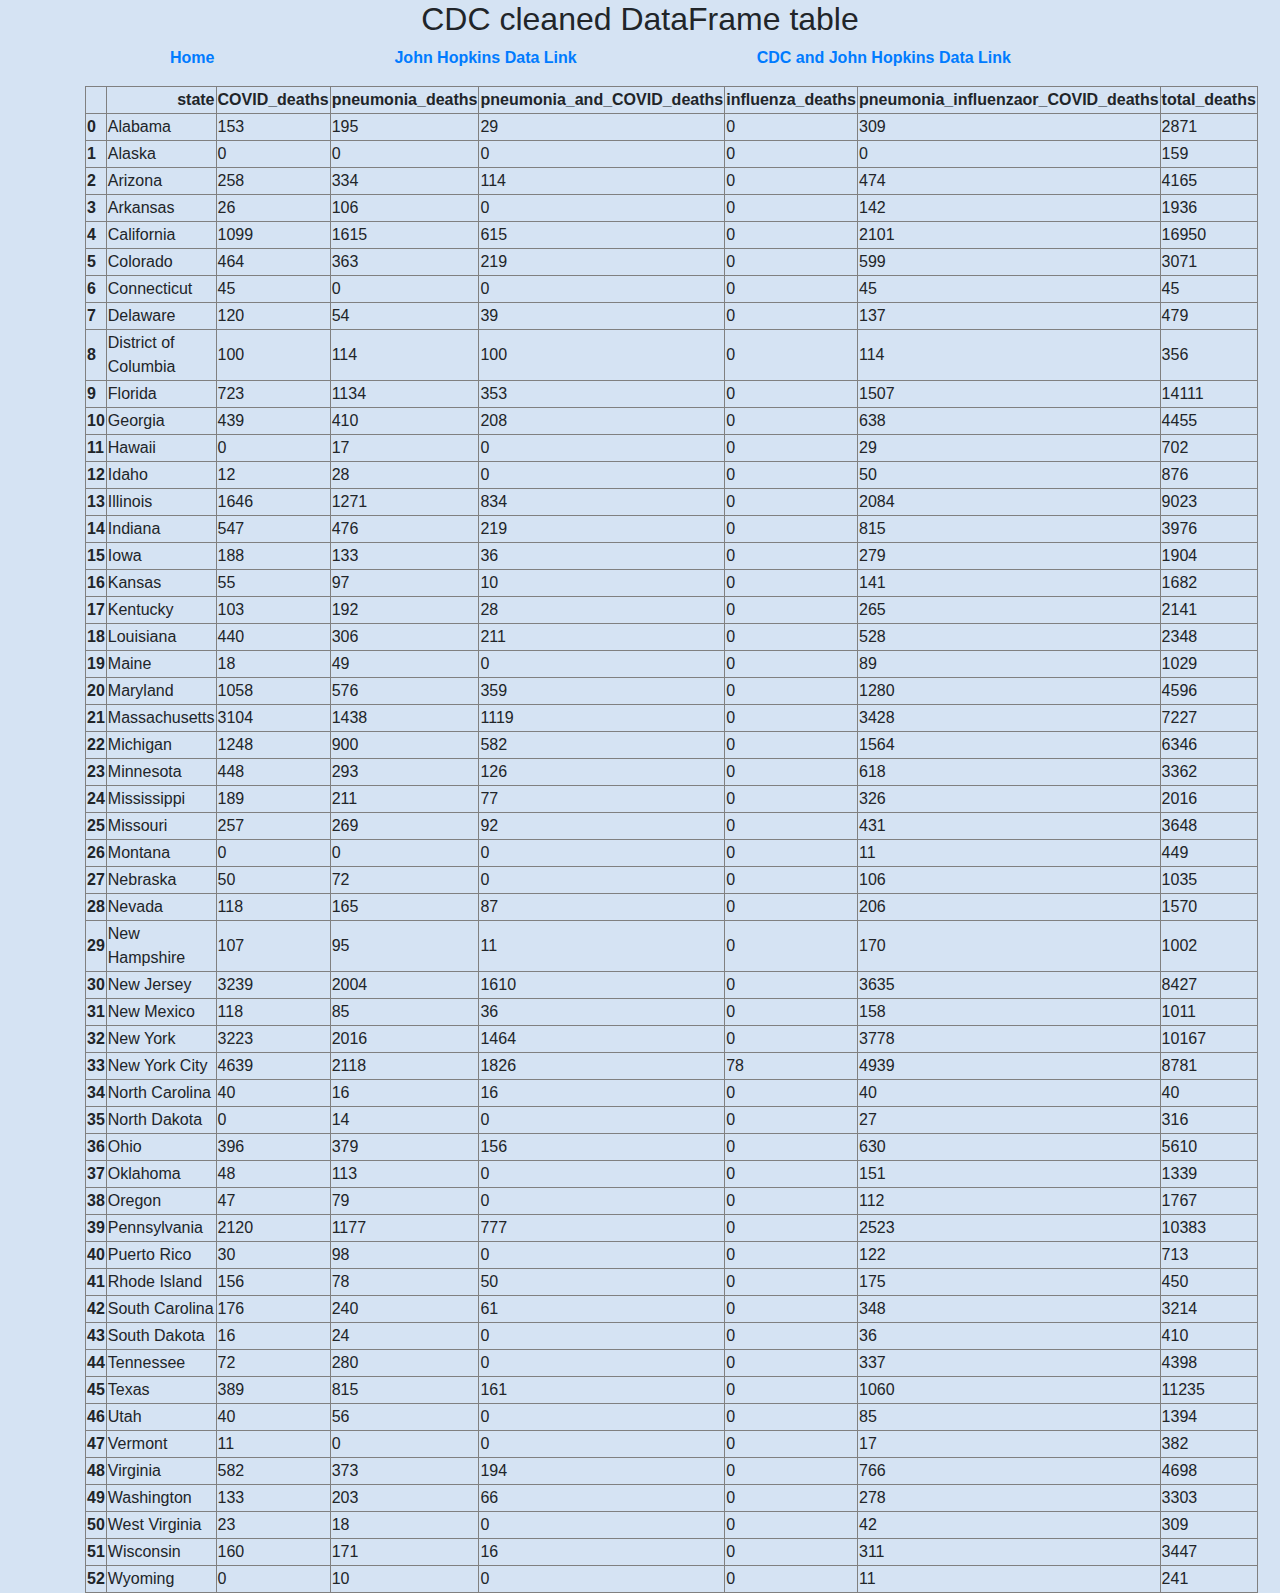
<file: cdc_data.html>
<!DOCTYPE html>
<html lang="en">
<head>
    <meta charset="UTF-8">
    <meta name="viewport" content="width=device-width, initial-scale=1.0">
    <title>COVID-19 Stats</title>
    <link rel="stylesheet" href="https://stackpath.bootstrapcdn.com/bootstrap/4.3.1/css/bootstrap.min.css" integrity="sha384-ggOyR0iXCbMQv3Xipma34MD+dH/1fQ784/j6cY/iJTQUOhcWr7x9JvoRxT2MZw1T" crossorigin="anonymous">
    <link rel="stylesheet" href="style.css">
  
</head>

<body>
    <h1 class="text-center" style ="font-size: 2em">
        CDC cleaned DataFrame table<br>       
      </h1>
    <div class="container">       
        <div class="row">
            <ul class="navigation">
              <li><a href="index.html">Home</a></li>
               <li><a href="#">John Hopkins Data Link</a></li>
               <li><a href="#">CDC and John Hopkins Data Link</a></li>
           </ul>
         </div>
<table border="1" class="dataframe">
    <thead>
      <tr style="text-align: right;">
        <th></th>
        <th>state</th>
        <th>COVID_deaths</th>
        <th>pneumonia_deaths</th>
        <th>pneumonia_and_COVID_deaths</th>
        <th>influenza_deaths</th>
        <th>pneumonia_influenzaor_COVID_deaths</th>
        <th>total_deaths</th>
      </tr>
    </thead>
    <tbody>
      <tr>
        <th>0</th>
        <td>Alabama</td>
        <td>153</td>
        <td>195</td>
        <td>29</td>
        <td>0</td>
        <td>309</td>
        <td>2871</td>
      </tr>
      <tr>
        <th>1</th>
        <td>Alaska</td>
        <td>0</td>
        <td>0</td>
        <td>0</td>
        <td>0</td>
        <td>0</td>
        <td>159</td>
      </tr>
      <tr>
        <th>2</th>
        <td>Arizona</td>
        <td>258</td>
        <td>334</td>
        <td>114</td>
        <td>0</td>
        <td>474</td>
        <td>4165</td>
      </tr>
      <tr>
        <th>3</th>
        <td>Arkansas</td>
        <td>26</td>
        <td>106</td>
        <td>0</td>
        <td>0</td>
        <td>142</td>
        <td>1936</td>
      </tr>
      <tr>
        <th>4</th>
        <td>California</td>
        <td>1099</td>
        <td>1615</td>
        <td>615</td>
        <td>0</td>
        <td>2101</td>
        <td>16950</td>
      </tr>
      <tr>
        <th>5</th>
        <td>Colorado</td>
        <td>464</td>
        <td>363</td>
        <td>219</td>
        <td>0</td>
        <td>599</td>
        <td>3071</td>
      </tr>
      <tr>
        <th>6</th>
        <td>Connecticut</td>
        <td>45</td>
        <td>0</td>
        <td>0</td>
        <td>0</td>
        <td>45</td>
        <td>45</td>
      </tr>
      <tr>
        <th>7</th>
        <td>Delaware</td>
        <td>120</td>
        <td>54</td>
        <td>39</td>
        <td>0</td>
        <td>137</td>
        <td>479</td>
      </tr>
      <tr>
        <th>8</th>
        <td>District of Columbia</td>
        <td>100</td>
        <td>114</td>
        <td>100</td>
        <td>0</td>
        <td>114</td>
        <td>356</td>
      </tr>
      <tr>
        <th>9</th>
        <td>Florida</td>
        <td>723</td>
        <td>1134</td>
        <td>353</td>
        <td>0</td>
        <td>1507</td>
        <td>14111</td>
      </tr>
      <tr>
        <th>10</th>
        <td>Georgia</td>
        <td>439</td>
        <td>410</td>
        <td>208</td>
        <td>0</td>
        <td>638</td>
        <td>4455</td>
      </tr>
      <tr>
        <th>11</th>
        <td>Hawaii</td>
        <td>0</td>
        <td>17</td>
        <td>0</td>
        <td>0</td>
        <td>29</td>
        <td>702</td>
      </tr>
      <tr>
        <th>12</th>
        <td>Idaho</td>
        <td>12</td>
        <td>28</td>
        <td>0</td>
        <td>0</td>
        <td>50</td>
        <td>876</td>
      </tr>
      <tr>
        <th>13</th>
        <td>Illinois</td>
        <td>1646</td>
        <td>1271</td>
        <td>834</td>
        <td>0</td>
        <td>2084</td>
        <td>9023</td>
      </tr>
      <tr>
        <th>14</th>
        <td>Indiana</td>
        <td>547</td>
        <td>476</td>
        <td>219</td>
        <td>0</td>
        <td>815</td>
        <td>3976</td>
      </tr>
      <tr>
        <th>15</th>
        <td>Iowa</td>
        <td>188</td>
        <td>133</td>
        <td>36</td>
        <td>0</td>
        <td>279</td>
        <td>1904</td>
      </tr>
      <tr>
        <th>16</th>
        <td>Kansas</td>
        <td>55</td>
        <td>97</td>
        <td>10</td>
        <td>0</td>
        <td>141</td>
        <td>1682</td>
      </tr>
      <tr>
        <th>17</th>
        <td>Kentucky</td>
        <td>103</td>
        <td>192</td>
        <td>28</td>
        <td>0</td>
        <td>265</td>
        <td>2141</td>
      </tr>
      <tr>
        <th>18</th>
        <td>Louisiana</td>
        <td>440</td>
        <td>306</td>
        <td>211</td>
        <td>0</td>
        <td>528</td>
        <td>2348</td>
      </tr>
      <tr>
        <th>19</th>
        <td>Maine</td>
        <td>18</td>
        <td>49</td>
        <td>0</td>
        <td>0</td>
        <td>89</td>
        <td>1029</td>
      </tr>
      <tr>
        <th>20</th>
        <td>Maryland</td>
        <td>1058</td>
        <td>576</td>
        <td>359</td>
        <td>0</td>
        <td>1280</td>
        <td>4596</td>
      </tr>
      <tr>
        <th>21</th>
        <td>Massachusetts</td>
        <td>3104</td>
        <td>1438</td>
        <td>1119</td>
        <td>0</td>
        <td>3428</td>
        <td>7227</td>
      </tr>
      <tr>
        <th>22</th>
        <td>Michigan</td>
        <td>1248</td>
        <td>900</td>
        <td>582</td>
        <td>0</td>
        <td>1564</td>
        <td>6346</td>
      </tr>
      <tr>
        <th>23</th>
        <td>Minnesota</td>
        <td>448</td>
        <td>293</td>
        <td>126</td>
        <td>0</td>
        <td>618</td>
        <td>3362</td>
      </tr>
      <tr>
        <th>24</th>
        <td>Mississippi</td>
        <td>189</td>
        <td>211</td>
        <td>77</td>
        <td>0</td>
        <td>326</td>
        <td>2016</td>
      </tr>
      <tr>
        <th>25</th>
        <td>Missouri</td>
        <td>257</td>
        <td>269</td>
        <td>92</td>
        <td>0</td>
        <td>431</td>
        <td>3648</td>
      </tr>
      <tr>
        <th>26</th>
        <td>Montana</td>
        <td>0</td>
        <td>0</td>
        <td>0</td>
        <td>0</td>
        <td>11</td>
        <td>449</td>
      </tr>
      <tr>
        <th>27</th>
        <td>Nebraska</td>
        <td>50</td>
        <td>72</td>
        <td>0</td>
        <td>0</td>
        <td>106</td>
        <td>1035</td>
      </tr>
      <tr>
        <th>28</th>
        <td>Nevada</td>
        <td>118</td>
        <td>165</td>
        <td>87</td>
        <td>0</td>
        <td>206</td>
        <td>1570</td>
      </tr>
      <tr>
        <th>29</th>
        <td>New Hampshire</td>
        <td>107</td>
        <td>95</td>
        <td>11</td>
        <td>0</td>
        <td>170</td>
        <td>1002</td>
      </tr>
      <tr>
        <th>30</th>
        <td>New Jersey</td>
        <td>3239</td>
        <td>2004</td>
        <td>1610</td>
        <td>0</td>
        <td>3635</td>
        <td>8427</td>
      </tr>
      <tr>
        <th>31</th>
        <td>New Mexico</td>
        <td>118</td>
        <td>85</td>
        <td>36</td>
        <td>0</td>
        <td>158</td>
        <td>1011</td>
      </tr>
      <tr>
        <th>32</th>
        <td>New York</td>
        <td>3223</td>
        <td>2016</td>
        <td>1464</td>
        <td>0</td>
        <td>3778</td>
        <td>10167</td>
      </tr>
      <tr>
        <th>33</th>
        <td>New York City</td>
        <td>4639</td>
        <td>2118</td>
        <td>1826</td>
        <td>78</td>
        <td>4939</td>
        <td>8781</td>
      </tr>
      <tr>
        <th>34</th>
        <td>North Carolina</td>
        <td>40</td>
        <td>16</td>
        <td>16</td>
        <td>0</td>
        <td>40</td>
        <td>40</td>
      </tr>
      <tr>
        <th>35</th>
        <td>North Dakota</td>
        <td>0</td>
        <td>14</td>
        <td>0</td>
        <td>0</td>
        <td>27</td>
        <td>316</td>
      </tr>
      <tr>
        <th>36</th>
        <td>Ohio</td>
        <td>396</td>
        <td>379</td>
        <td>156</td>
        <td>0</td>
        <td>630</td>
        <td>5610</td>
      </tr>
      <tr>
        <th>37</th>
        <td>Oklahoma</td>
        <td>48</td>
        <td>113</td>
        <td>0</td>
        <td>0</td>
        <td>151</td>
        <td>1339</td>
      </tr>
      <tr>
        <th>38</th>
        <td>Oregon</td>
        <td>47</td>
        <td>79</td>
        <td>0</td>
        <td>0</td>
        <td>112</td>
        <td>1767</td>
      </tr>
      <tr>
        <th>39</th>
        <td>Pennsylvania</td>
        <td>2120</td>
        <td>1177</td>
        <td>777</td>
        <td>0</td>
        <td>2523</td>
        <td>10383</td>
      </tr>
      <tr>
        <th>40</th>
        <td>Puerto Rico</td>
        <td>30</td>
        <td>98</td>
        <td>0</td>
        <td>0</td>
        <td>122</td>
        <td>713</td>
      </tr>
      <tr>
        <th>41</th>
        <td>Rhode Island</td>
        <td>156</td>
        <td>78</td>
        <td>50</td>
        <td>0</td>
        <td>175</td>
        <td>450</td>
      </tr>
      <tr>
        <th>42</th>
        <td>South Carolina</td>
        <td>176</td>
        <td>240</td>
        <td>61</td>
        <td>0</td>
        <td>348</td>
        <td>3214</td>
      </tr>
      <tr>
        <th>43</th>
        <td>South Dakota</td>
        <td>16</td>
        <td>24</td>
        <td>0</td>
        <td>0</td>
        <td>36</td>
        <td>410</td>
      </tr>
      <tr>
        <th>44</th>
        <td>Tennessee</td>
        <td>72</td>
        <td>280</td>
        <td>0</td>
        <td>0</td>
        <td>337</td>
        <td>4398</td>
      </tr>
      <tr>
        <th>45</th>
        <td>Texas</td>
        <td>389</td>
        <td>815</td>
        <td>161</td>
        <td>0</td>
        <td>1060</td>
        <td>11235</td>
      </tr>
      <tr>
        <th>46</th>
        <td>Utah</td>
        <td>40</td>
        <td>56</td>
        <td>0</td>
        <td>0</td>
        <td>85</td>
        <td>1394</td>
      </tr>
      <tr>
        <th>47</th>
        <td>Vermont</td>
        <td>11</td>
        <td>0</td>
        <td>0</td>
        <td>0</td>
        <td>17</td>
        <td>382</td>
      </tr>
      <tr>
        <th>48</th>
        <td>Virginia</td>
        <td>582</td>
        <td>373</td>
        <td>194</td>
        <td>0</td>
        <td>766</td>
        <td>4698</td>
      </tr>
      <tr>
        <th>49</th>
        <td>Washington</td>
        <td>133</td>
        <td>203</td>
        <td>66</td>
        <td>0</td>
        <td>278</td>
        <td>3303</td>
      </tr>
      <tr>
        <th>50</th>
        <td>West Virginia</td>
        <td>23</td>
        <td>18</td>
        <td>0</td>
        <td>0</td>
        <td>42</td>
        <td>309</td>
      </tr>
      <tr>
        <th>51</th>
        <td>Wisconsin</td>
        <td>160</td>
        <td>171</td>
        <td>16</td>
        <td>0</td>
        <td>311</td>
        <td>3447</td>
      </tr>
      <tr>
        <th>52</th>
        <td>Wyoming</td>
        <td>0</td>
        <td>10</td>
        <td>0</td>
        <td>0</td>
        <td>11</td>
        <td>241</td>
      </tr>
    </tbody>
  </table>
</body>
</html>
</file>
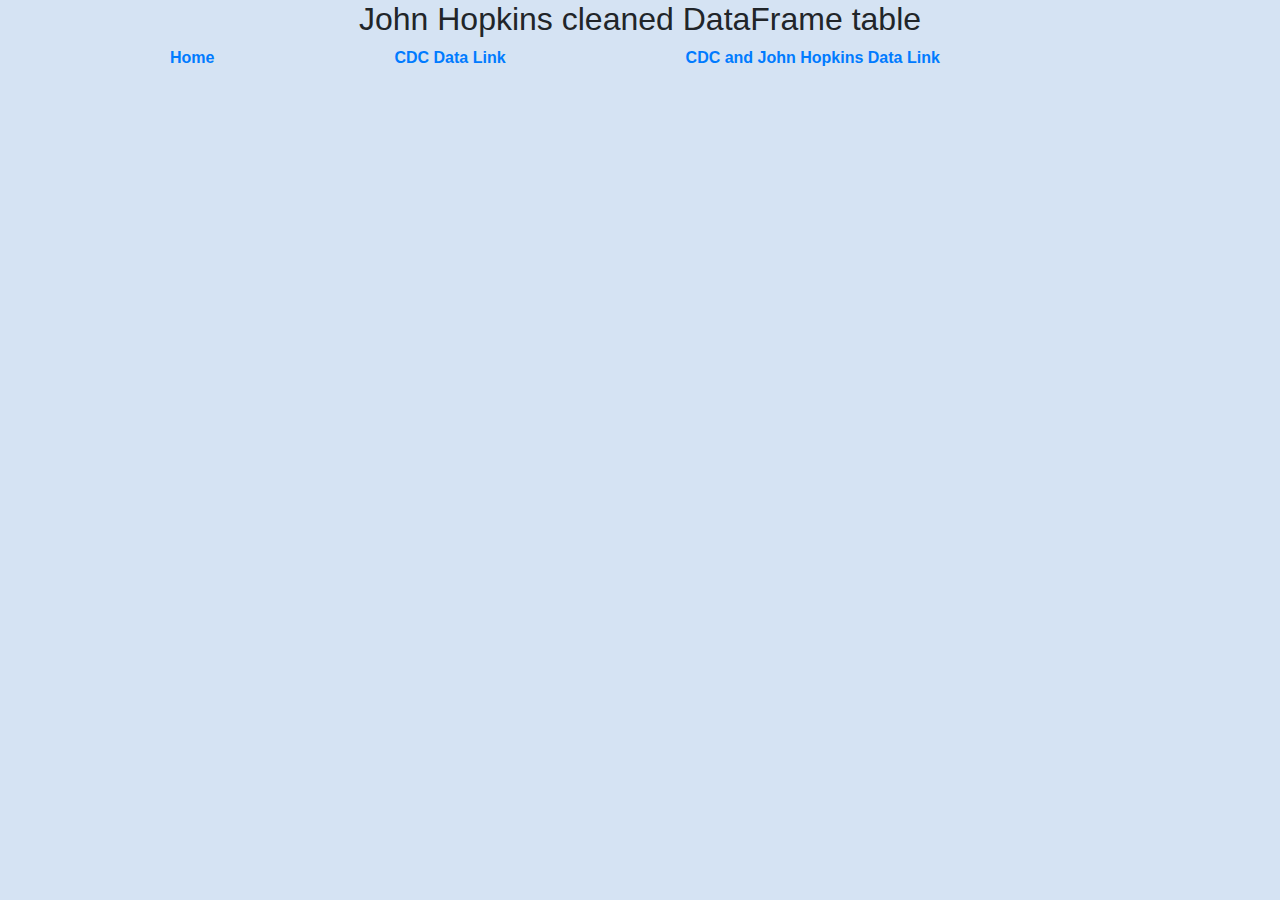
<file: johnH_data.html>
<!DOCTYPE html>
<html lang="en">
<head>
    <meta charset="UTF-8">
    <meta name="viewport" content="width=device-width, initial-scale=1.0">
    <title>COVID-19 Stats</title>
    <link rel="stylesheet" href="https://stackpath.bootstrapcdn.com/bootstrap/4.3.1/css/bootstrap.min.css" integrity="sha384-ggOyR0iXCbMQv3Xipma34MD+dH/1fQ784/j6cY/iJTQUOhcWr7x9JvoRxT2MZw1T" crossorigin="anonymous">
    <link rel="stylesheet" href="style.css">
  
</head>

<body>
    <h1 class="text-center" style ="font-size: 2em">
        John Hopkins cleaned DataFrame table      
      </h1>
    <div class="container">
         
        <div class="row">
            <ul class="navigation">
              <li><a href="index.html">Home</a></li>
               <li><a href="cdc_data.html">CDC Data Link</a></li>
               <li><a href="#">CDC and John Hopkins Data Link</a></li>
           </ul>
         </div>



        </body>
        </html>
</file>
<file: style.css>
.center {
    display: block;
    margin-top: 50px;
    margin-bottom: 10px;
    margin-left: auto;
    margin-right: auto;
    width: 80%;
      }
body{
  background-color: rgb(213, 227, 243);

}
.my_class{
  color: rgb(42, 41, 41);
}
.navigation li{
  list-style-type: none;
  float:left;  
  padding-left: 60px;
  padding-right: 120px;
  font-weight:bold;
 }
.my_img
{
  width:50%;
}
a{
  text-align: left;
}
</file>
